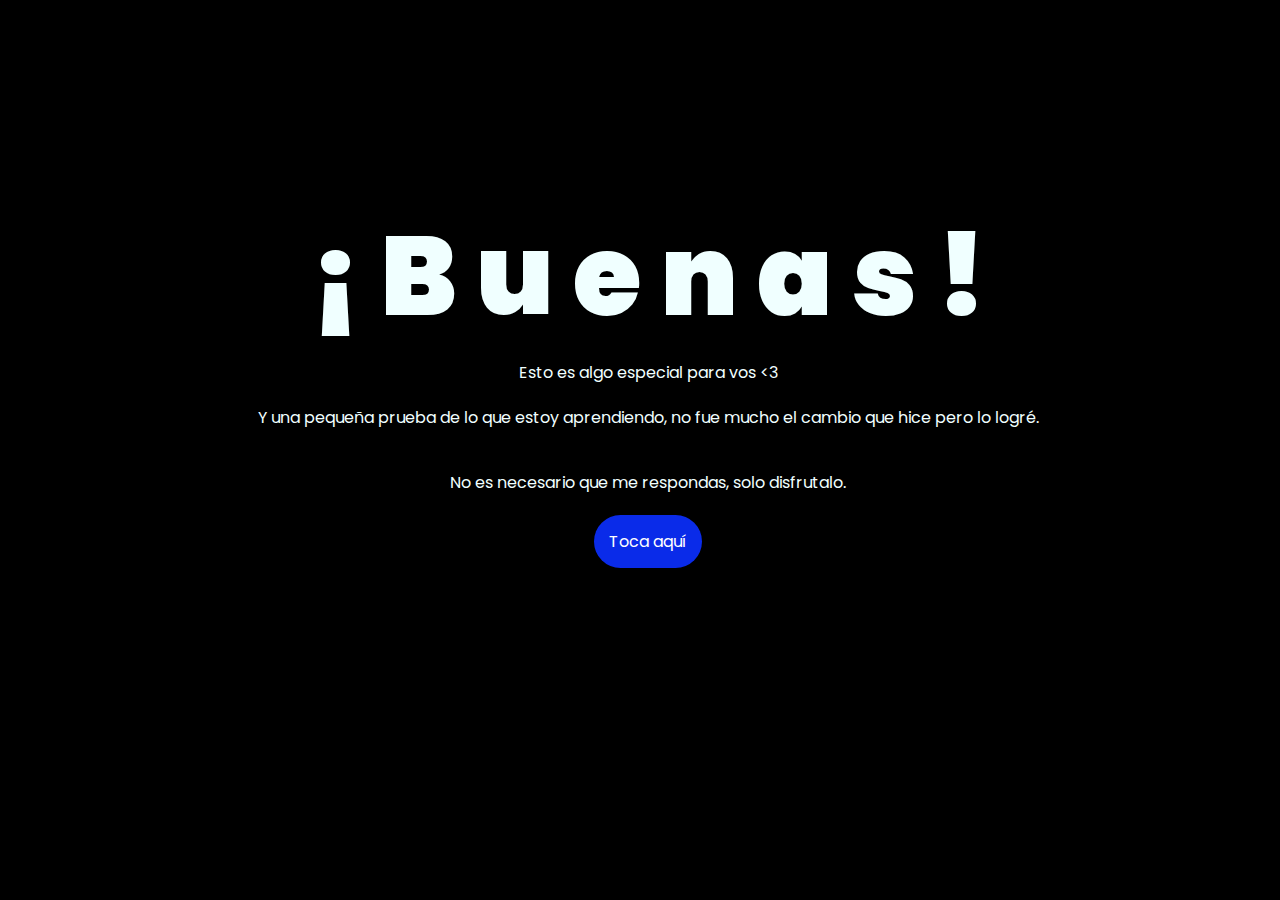
<file: index.html>
<!DOCTYPE html>
<html lang="es">

<head>
    <meta charset="UTF-8">
    <meta http-equiv="X-UA-Compatible" content="IE=edge">
    <meta name="viewport" content="width=device-width, initial-scale=1.0">
    <link rel="stylesheet" href="css/style.css">
    <link rel="icon" href="img/sol.png" type="image/x-icon">
    <title>KS MySun</title>
</head>

<body>
    <div class="greetings">
        <span>¡</span>
        <span>B</span>
        <span>u</span>
        <span>e</span>
        <span>n</span>
        <span>a</span>
        <span>s</span>
        <span>!</span>
    </div>
    <div class="description">
        <span>Esto es algo especial para vos <3 </span>
    </div>
<!-- Cambio que hice -->
    <div class="description2">
        <span> Y una pequeña prueba de lo que estoy aprendiendo, no fue mucho el cambio que hice pero lo logré. </span>
    </div>
     <div class="nota">
        <span>No es necesario que me respondas, solo disfrutalo. </span>
    </div>
    <br>
    <div class="button">
        <button class="botones">
            <a href="flower.html" style="color: #fff;">Toca aquí</a>
        </button>
    </div>
</body>
</html>
</file>
<file: css/style.css>
@import url('https://fonts.googleapis.com/css2?family=Poppins:ital,wght@0,500;1,900&display=swap');
*{
    font-family: 'Poppins',cursive;
}
body{
    color: azure;
    width: 100%;
    height: 82vh;
    display: flex;
    flex-direction: column;
    align-items: center;
    justify-content: center;
    background-color: black;
    /* padding-top: -30; */
}

.botones{
    padding: 9px;
    border-radius: 80px;
    background-color: transparent;
    border: none;
}

.botones a{
    background-color: #0a2be9;
    padding: 15px;
    border-radius: 80px;
    -webkit-border-radius: 80px;
    -moz-border-radius: 80px;
    -ms-border-radius: 80px;
    -o-border-radius: 80px;

}

.botones a:focus{
    background-color: rgb(50, 194, 194);
}

.greetings{
    font-size: 7rem;
    font-weight: 900;
}
.greetings > span{
    animation: glow 2.5s ease-in-out infinite;
}
@keyframes glow{
    0%, 100%{
        color: #fff;
        text-shadow: 0 0 12px #7917ba, 0 0 50px #7917ba, 0 0 100px #7917ba;
    }
    10%, 90%{
        color: #111;
        text-shadow: none;
    }
}
.greetings > span:nth-child(1){
    animation-delay: 0s ;
}    
.greetings > span:nth-child(2){
    animation-delay: .2s ;
}
.greetings > span:nth-child(3){
    animation-delay: .4s ;
}
.greetings > span:nth-child(4){
    animation-delay: .6s;
}
.greetings > span:nth-child(5){
    animation-delay: .8s;
}
.greetings > span:nth-child(6){
    animation-delay: 1s;
}
.greetings > span:nth-child(7){
    animation-delay: 1.2s;
}
.greetings > span:nth-child(8){
    animation-delay: 1.4s;
}       
.description{
    font-size: 1rem;
    margin-bottom: 20px;
    font-family: Cambria, Cochin, Georgia, Times, 'Times New Roman', serif;
}
 /* Cambio que hice */
.description2{
    font-size: 1rem;
    margin-bottom: 20px;
    font-family: Cambria, Cochin, Georgia, Times, 'Times New Roman', serif;
}

.nota{
    font-size: 1rem;
    margin-top: 20px;
    font-family: Cambria, Cochin, Georgia, Times, 'Times New Roman', serif;
}
 /* Cambio que hice */

.button a{
    text-decoration: none;
    font-size: 1rem;
    color: #111;
}

@media screen and (max-width:574px){
    .greetings{
        display: block;
        font-size: 4rem;
        font-weight: 800;
        text-align: center;
    }
    .description{
        font-size: 2rem;
    }
    
    .button a{
        font-size: 1rem;
    }
}
</file>
